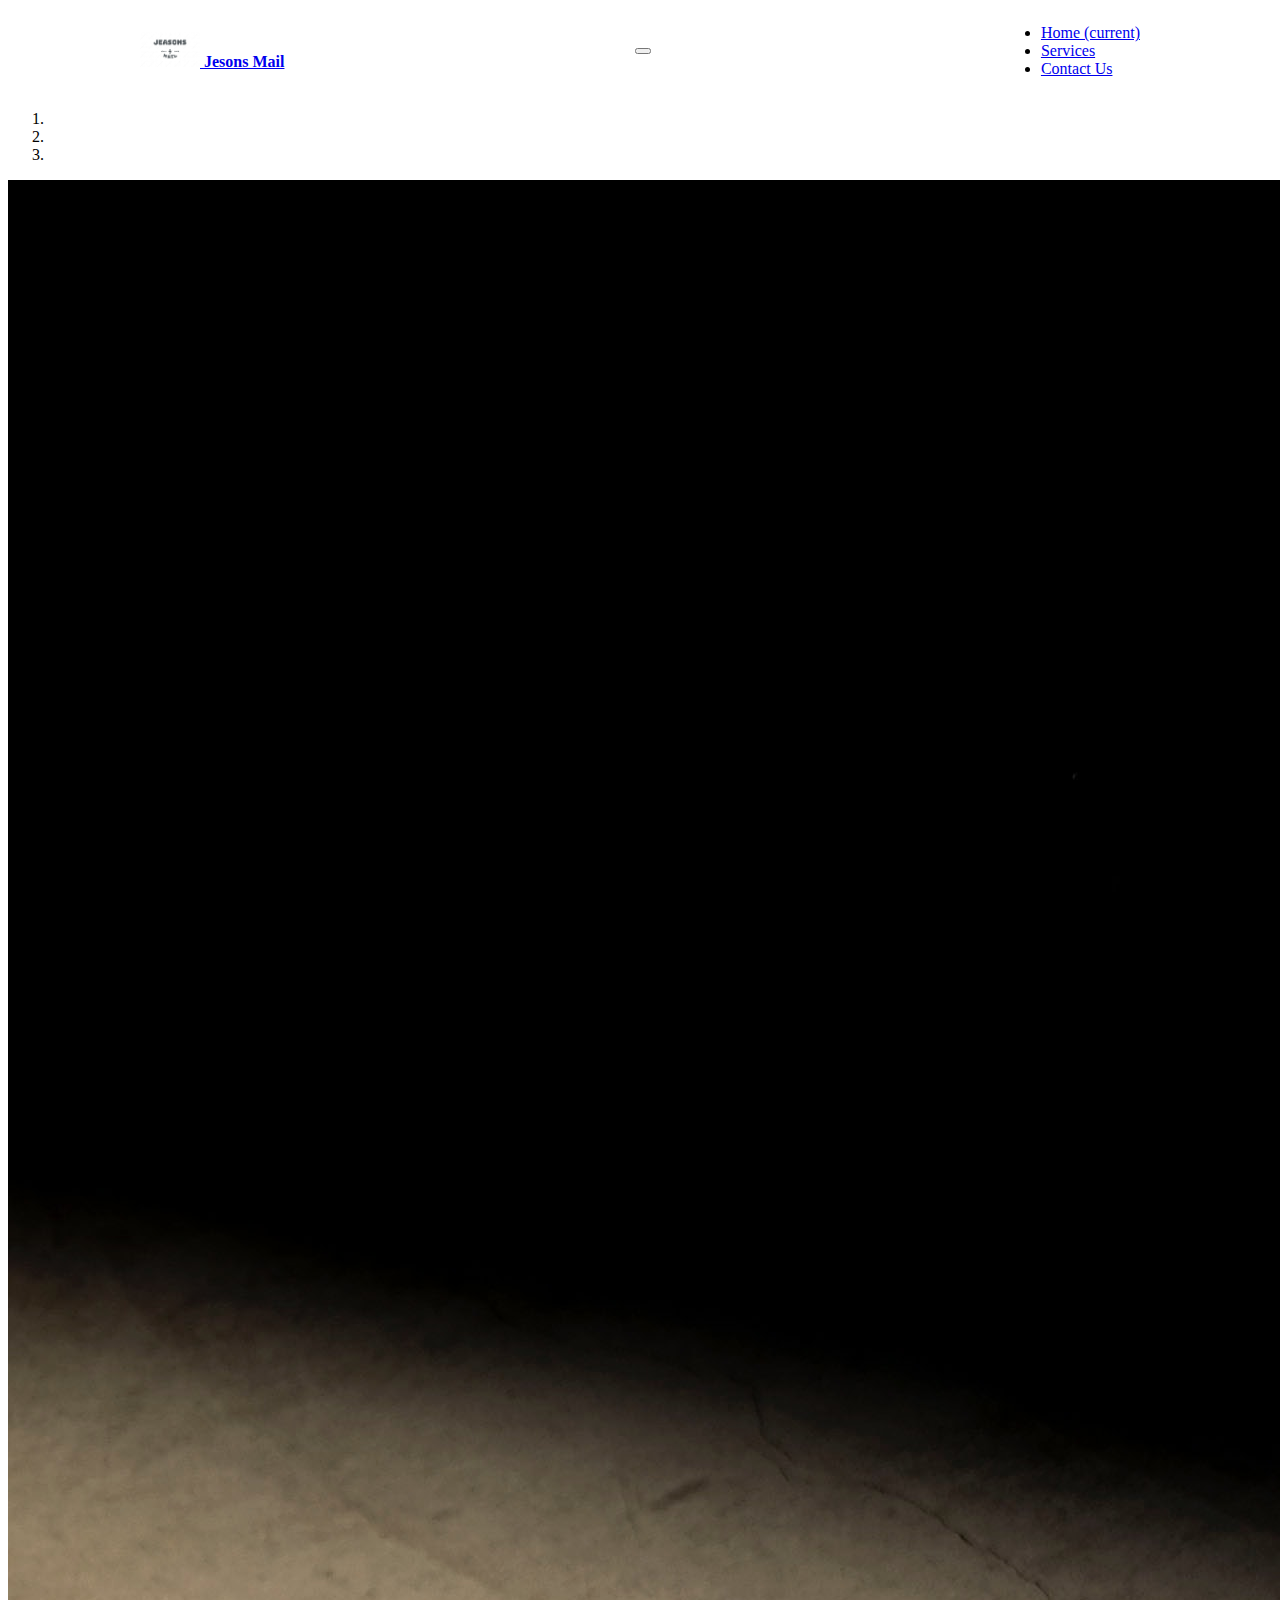
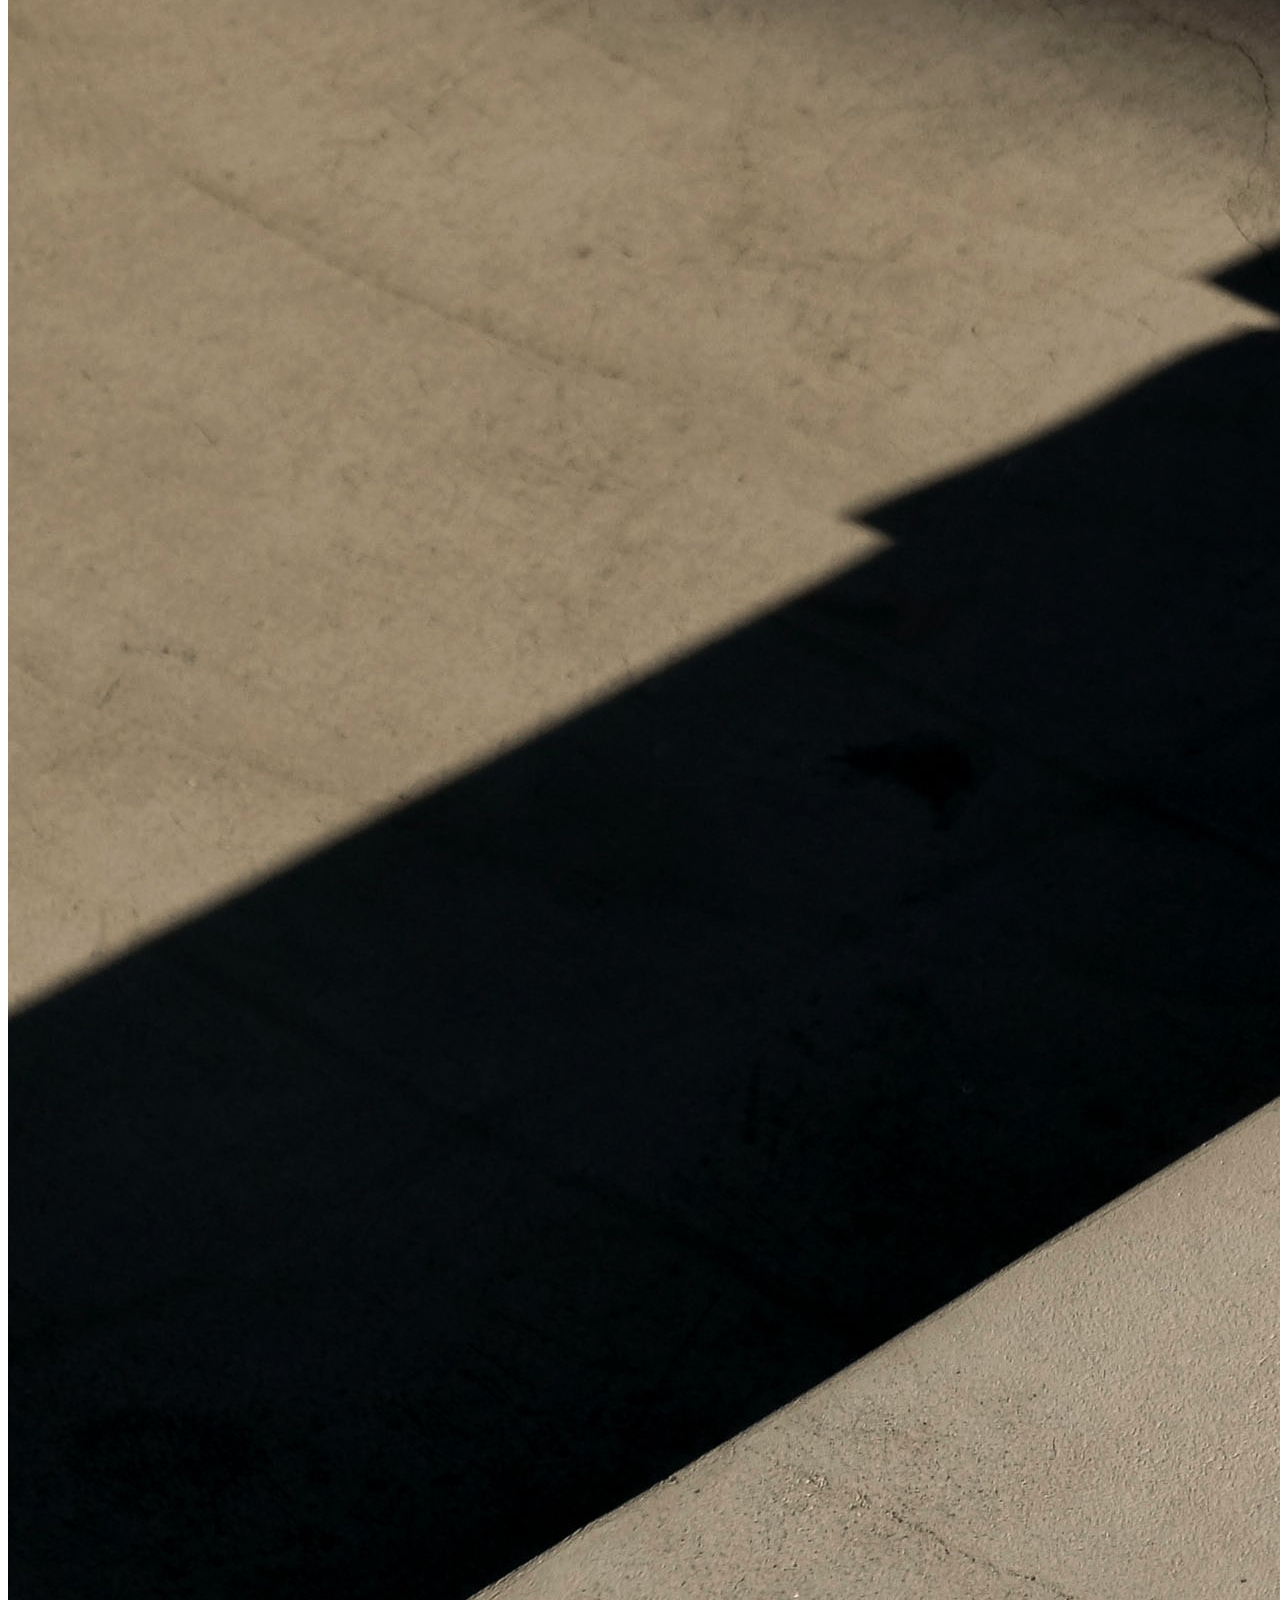
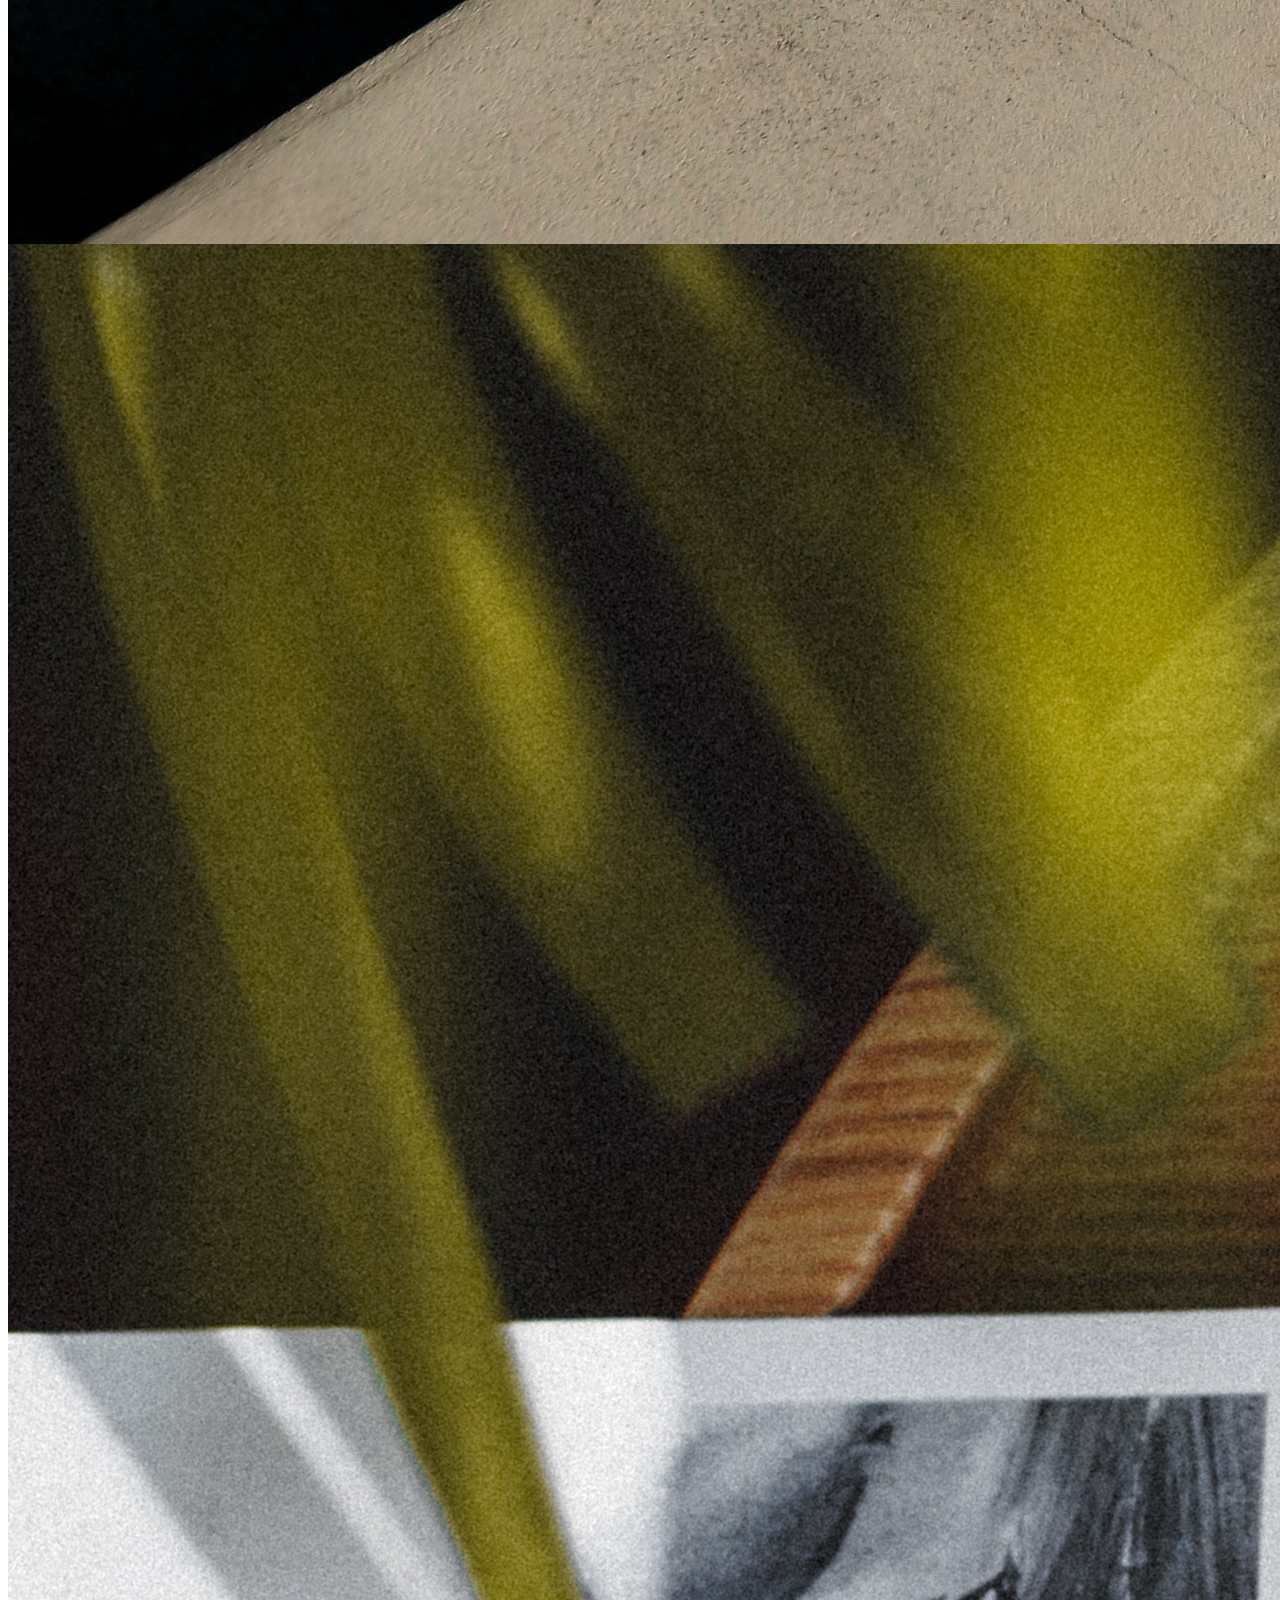
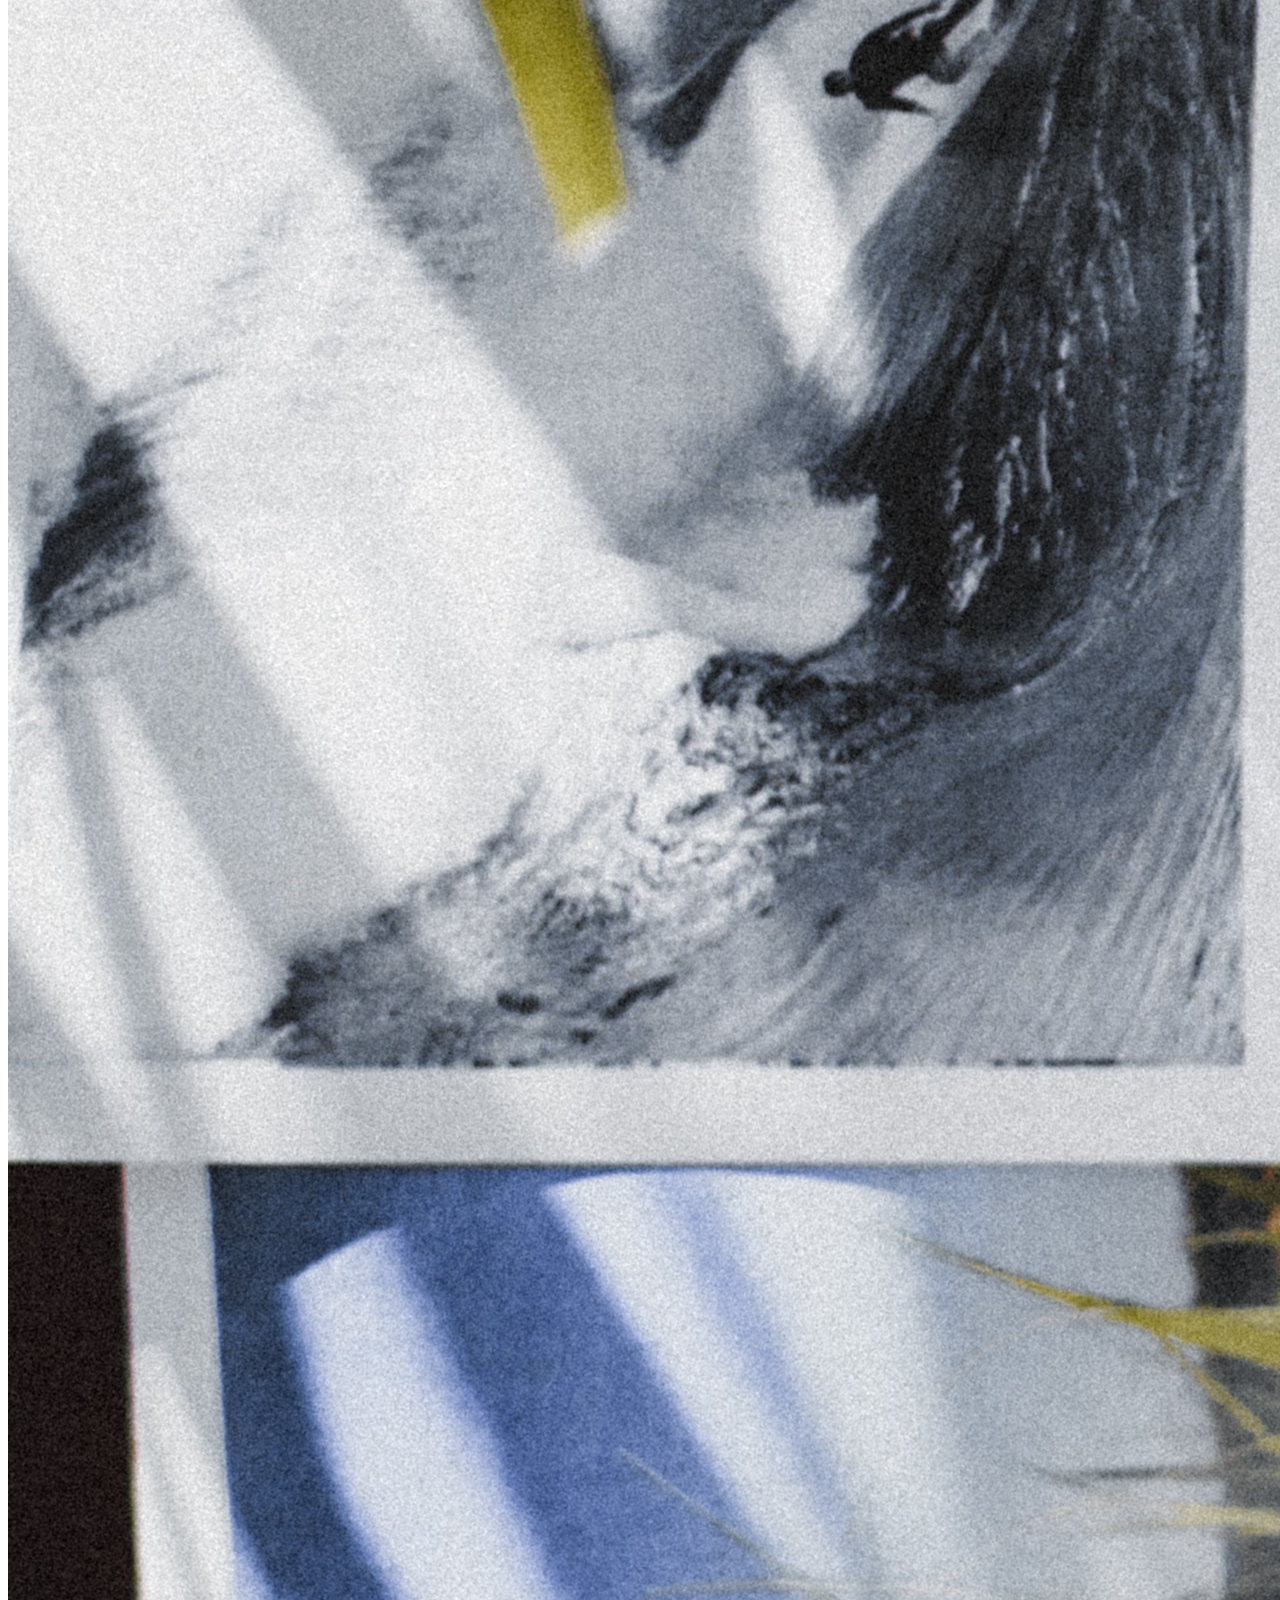
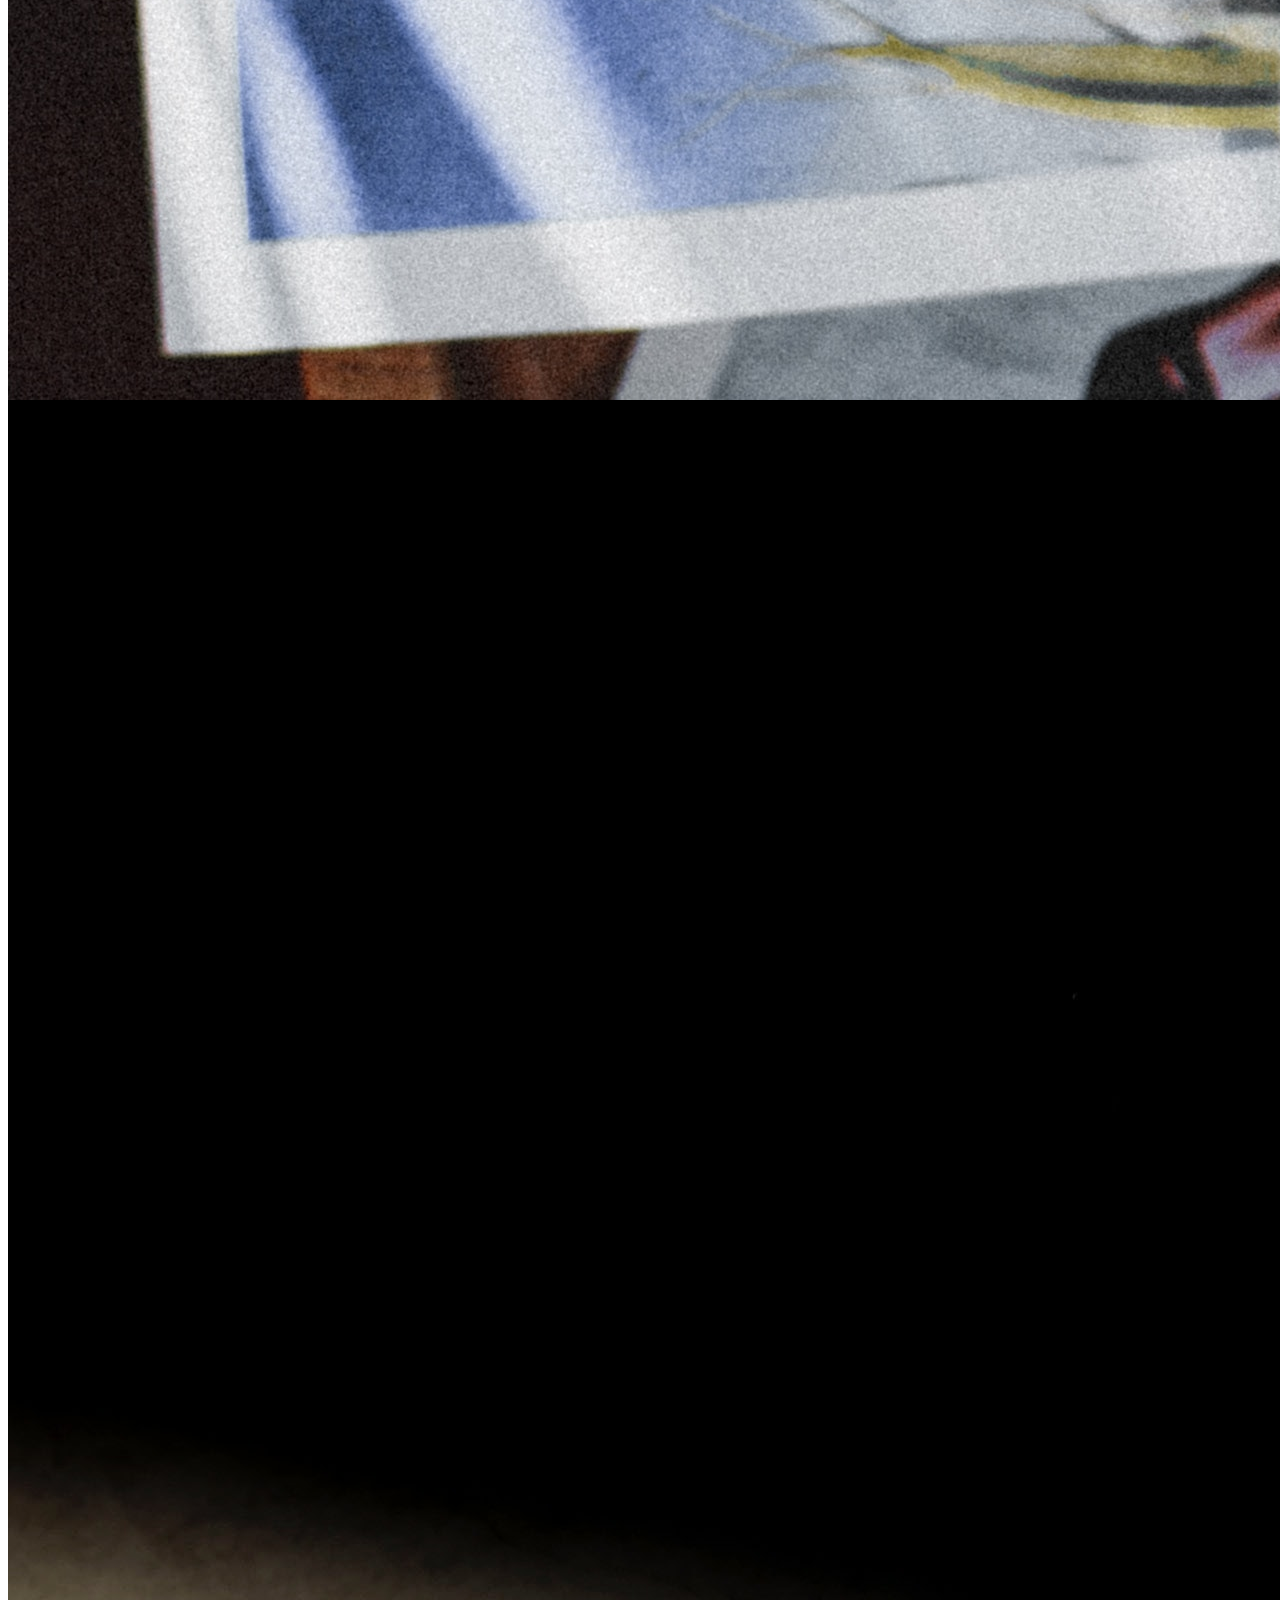
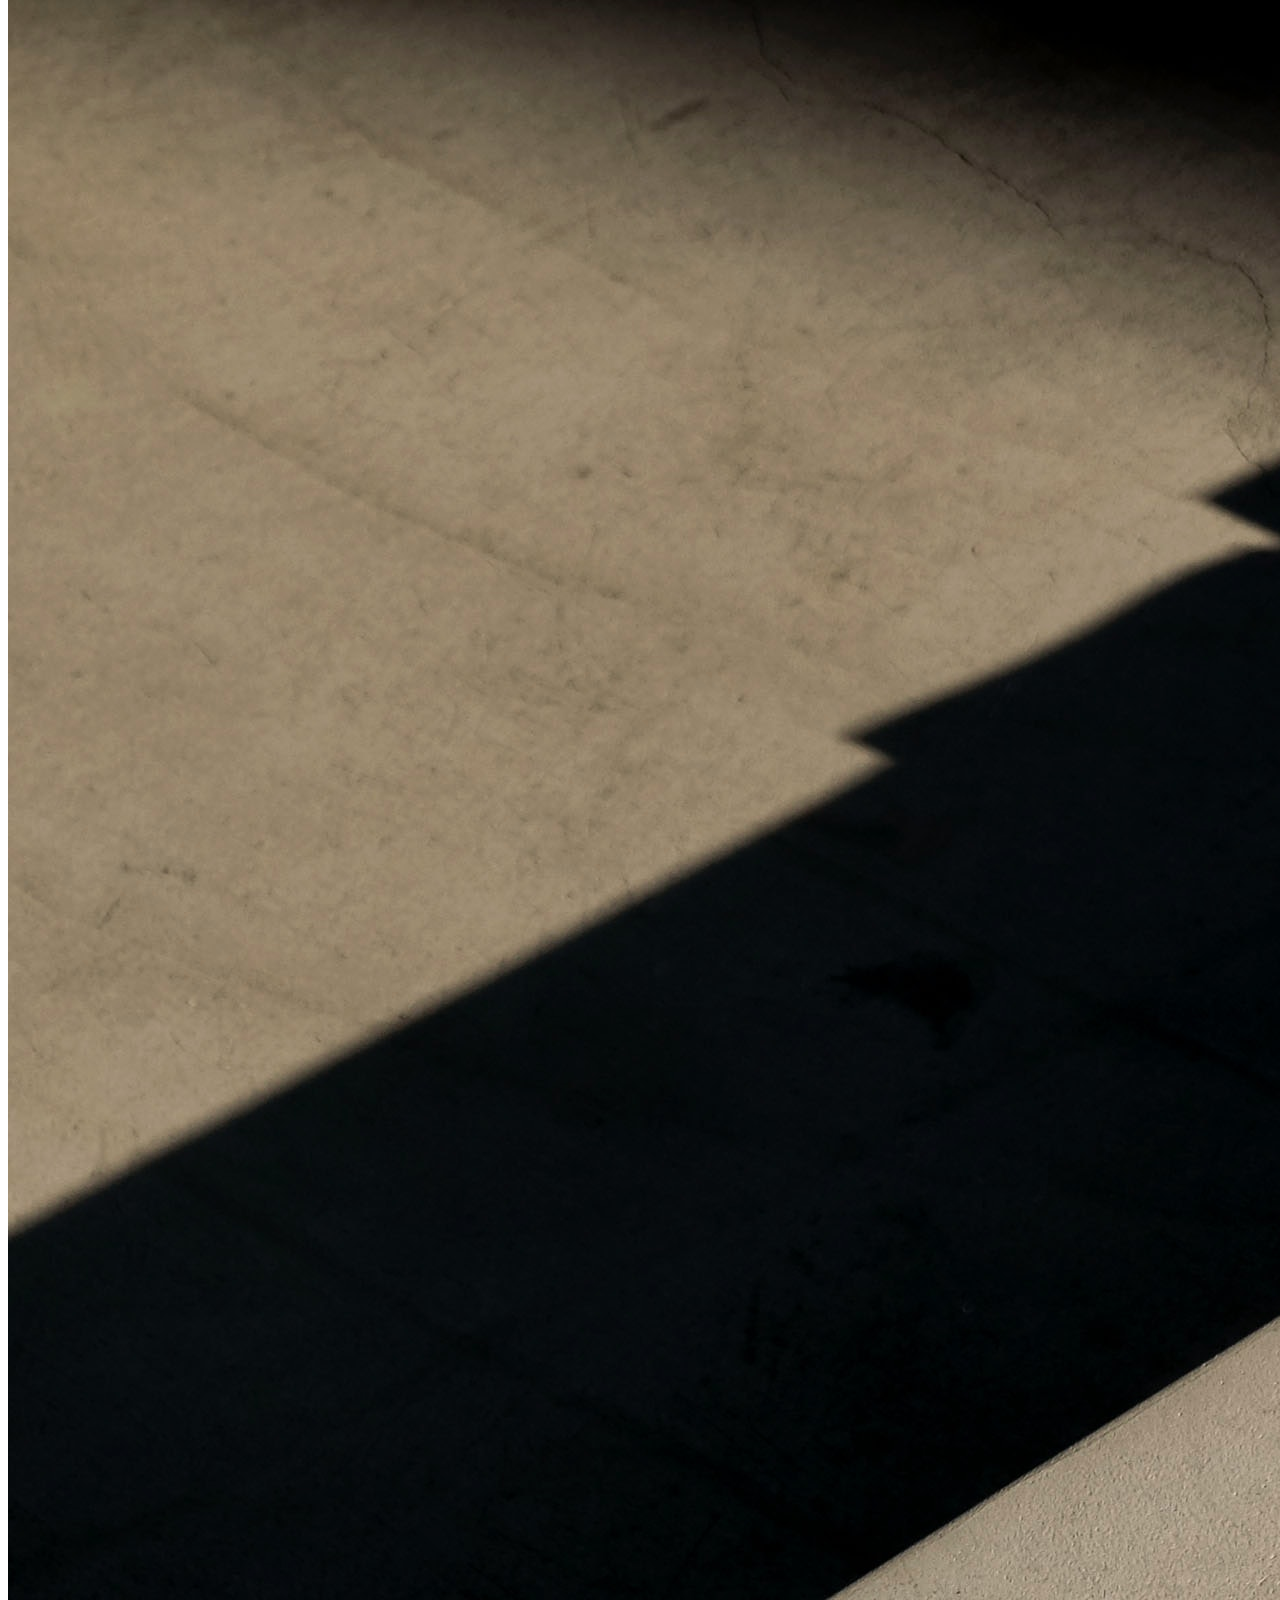
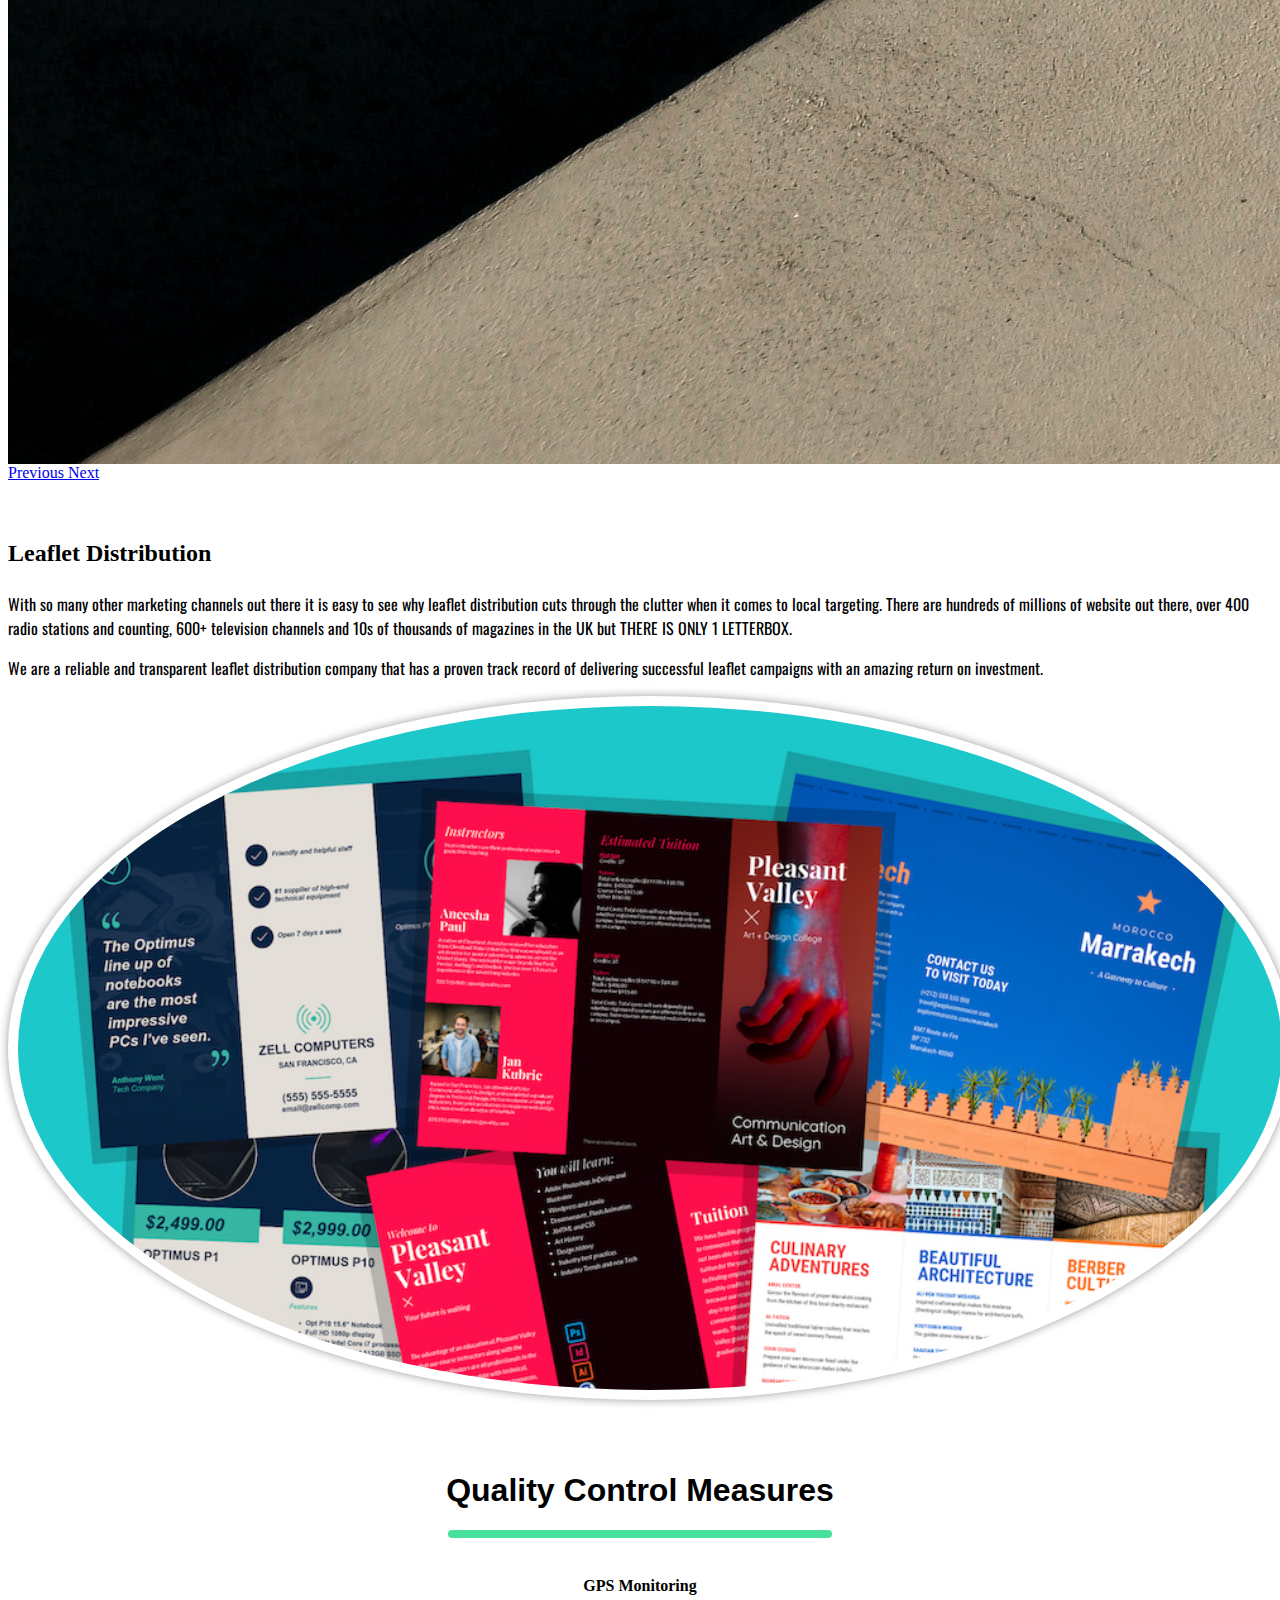
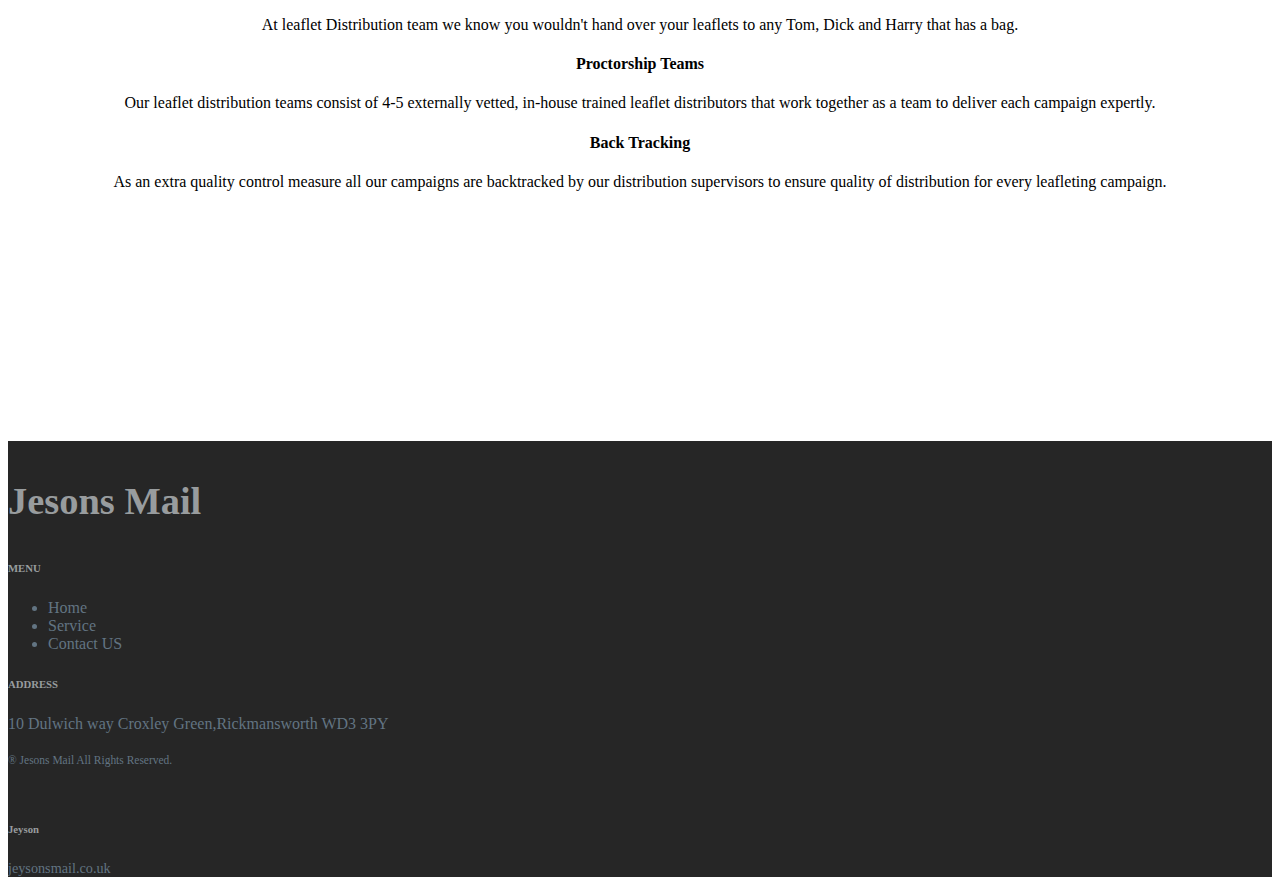
<file: index.html>
<link rel="stylesheet" href="https://stackpath.bootstrapcdn.com/bootstrap/4.1.3/css/bootstrap.min.css" integrity="sha384-MCw98/SFnGE8fJT3GXwEOngsV7Zt27NXFoaoApmYm81iuXoPkFOJwJ8ERdknLPMO" crossorigin="anonymous">
<script src="https://code.jquery.com/jquery-3.3.1.slim.min.js" integrity="sha384-q8i/X+965DzO0rT7abK41JStQIAqVgRVzpbzo5smXKp4YfRvH+8abtTE1Pi6jizo" crossorigin="anonymous"></script>
<script src="https://cdnjs.cloudflare.com/ajax/libs/popper.js/1.14.3/umd/popper.min.js" integrity="sha384-ZMP7rVo3mIykV+2+9J3UJ46jBk0WLaUAdn689aCwoqbBJiSnjAK/l8WvCWPIPm49" crossorigin="anonymous"></script>
<script src="https://stackpath.bootstrapcdn.com/bootstrap/4.1.3/js/bootstrap.min.js" integrity="sha384-ChfqqxuZUCnJSK3+MXmPNIyE6ZbWh2IMqE241rYiqJxyMiZ6OW/JmZQ5stwEULTy" crossorigin="anonymous"></script>
<link rel="stylesheet" href="index.css">
<script src="index.js"></script>

<link href="https://fonts.googleapis.com/css2?family=Oswald:wght@400;700&display=swap" rel="stylesheet">
<link rel="stylesheet" href="https://pro.fontawesome.com/releases/v5.10.0/css/all.css" integrity="sha384-AYmEC3Yw5cVb3ZcuHtOA93w35dYTsvhLPVnYs9eStHfGJvOvKxVfELGroGkvsg+p" crossorigin="anonymous"/>

<link rel="stylesheet" href="https://pro.fontawesome.com/releases/v5.10.0/css/all.css" integrity="sha384-AYmEC3Yw5cVb3ZcuHtOA93w35dYTsvhLPVnYs9eStHfGJvOvKxVfELGroGkvsg+p" crossorigin="anonymous"/>
<!DOCTYPE html>
<html lang="en">
<head>
    <meta charset="UTF-8">
    <meta name="viewport" content="width=device-width, initial-scale=1.0">
    <title>Jeasons-Mail</title>
</head>
<body>

   
      <!--navbar-->
      <div >
        <nav class="navbar navbar-expand-lg navbar-light ">
           <b> <a class="navbar-brand" href="#"><img src="images/logo.png" length="60" width="60"> Jesons Mail</a> </b>
            <button class="navbar-toggler" type="button" data-toggle="collapse" data-target="#navbarSupportedContent" aria-controls="navbarSupportedContent" aria-expanded="false" aria-label="Toggle navigation">
              <span class="navbar-toggler-icon"></span>
            </button>
          
            <div class="collapse navbar-collapse " id="navbarSupportedContent">
              <ul class="navbar-nav  ml-auto">
                <li class="nav-item active">
                  <a class="nav-link" href="#">Home <span class="sr-only">(current)</span></a>
                </li>
                <li class="nav-item">
                  <a class="nav-link" href="#">Services</a>
                </li>
                <li class="nav-item">
                    <a class="nav-link" href="#">Contact Us</a>
                  </li>
              </ul>
              
            </div>
          </nav>
       </div>
    

      <!--carosel-->
      <div id="carouselExampleIndicators" class="carousel slide" data-ride="carousel">
        <ol class="carousel-indicators">
          <li data-target="#carouselExampleIndicators" data-slide-to="0" class="active"></li>
          <li data-target="#carouselExampleIndicators" data-slide-to="1"></li>
          <li data-target="#carouselExampleIndicators" data-slide-to="2"></li>
        </ol>
        <div class="carousel-inner">
          <div class="carousel-item active">
            <img class="d-block w-100" src="images/leaflets1.jpg" alt="First slide">
          </div>
          <div class="carousel-item">
            <img class="d-block w-100" src="images/leaflets2.jpg" alt="Second slide">
          </div>
          <div class="carousel-item">
            <img class="d-block w-100" src="images/leaflets1.jpg" alt="Third slide">
          </div>
        </div>
        <a class="carousel-control-prev" href="#carouselExampleIndicators" role="button" data-slide="prev">
          <span class="carousel-control-prev-icon" aria-hidden="true"></span>
          <span class="sr-only">Previous</span>
        </a>
        <a class="carousel-control-next" href="#carouselExampleIndicators" role="button" data-slide="next">
          <span class="carousel-control-next-icon" aria-hidden="true"></span>
          <span class="sr-only">Next</span>
        </a>
      </div>


      <!--About Me -->
      <section id="aboutus">
        <div class="container">
          <div class="row">
              <div class="col-sm-7">
                <h2 class="text-center">Leaflet Distribution</h2>
                  <p class="para"> With so many other marketing channels out there it is easy to see why leaflet distribution cuts through the clutter when it comes to local targeting. There are hundreds of millions of website out there, over 400 radio stations and counting, 600+ television channels and 10s of thousands of magazines in the UK but THERE IS ONLY 1 LETTERBOX.</p>
                  <p class="para">We are a reliable and transparent leaflet distribution company that has a proven track record of delivering successful leaflet campaigns with an amazing return on investment.</p>
              </div>
              <div class="col-sm-5">
                <div class="img-wrap">
                  <img src="images/leaf.jpg" alt="CEO">
                </div>
              </div>
          </div>
        </div>

      </section>
      <!--Cards-->
      <div class="sss">
        <div class="heading">
          <h1>Quality Control Measures</h1>
        </div>

        
    <div class="container" >
      <div class="card-deck">
          <div class="card mb-4">  
              <div class="card-body">     
                <i class="fas fa-tv"></i>
                  <h4 class="card-title">GPS Monitoring</h4>
                  <p class="card-text">At leaflet Distribution team we know you wouldn't hand over your leaflets to any Tom, Dick and Harry that has a bag.</p>
                  
              </div>
          </div>
          <div class="card mb-4">
              
              <div class="card-body">
                <i class="fas fa-users"></i>
                  <h4 class="card-title">Proctorship Teams</h4>
                  <p class="card-text">Our leaflet distribution teams consist of 4-5 externally vetted, in-house trained leaflet distributors that work together as a team to deliver each campaign expertly.</p>
                  
              </div>
          </div>
          <div class="w-100 d-none d-sm-block d-md-none"><!-- wrap every 2 on sm--></div>
          <div class="card mb-4">
              <div class="card-body">
                <i class="fas fa-thumbtack"></i>
                  <h4 class="card-title">Back Tracking</h4>
                  <p class="card-text">As an extra quality control measure all our campaigns are backtracked by our distribution supervisors to ensure quality of distribution for every leafleting campaign.</p>
                  
              </div>
          </div>
        </div>
      </div>


      <div class="container-fluid pb-0 mb-0 justify-content-center text-light ">
        <footer>
            <div class="row my-5 justify-content-center py-5">
                <div class="col-11">
                    <div class="row ">
                        <div class="col-xl-8 col-md-4 col-sm-4 col-12 my-auto mx-auto a">
                            <h3 class="text-muted mb-md-0 mb-5 bold-text">Jesons Mail</h3>
                        </div>
                        <div class="col-xl-2 col-md-4 col-sm-4 col-12">
                            <h6 class="mb-3 mb-lg-4 bold-text "><b>MENU</b></h6>
                            <ul class="list-unstyled">
                                <li>Home</li>
                                <li>Service</li>
                                <li>Contact US</li>
                            </ul>
                        </div>
                        <div class="col-xl-2 col-md-4 col-sm-4 col-12">
                            <h6 class="mb-3 mb-lg-4 text-muted bold-text mt-sm-0 mt-5"><b>ADDRESS</b></h6>
                            <p class="mb-1"></p>
                            <p>10 Dulwich way Croxley Green,Rickmansworth WD3 3PY</p>
                            
                        </div>
                    </div>
                    <div class="row ">
                        <div class="col-xl-8 col-md-4 col-sm-4 col-auto my-md-0 mt-5 order-sm-1 order-3 align-self-end">
                            <p class="social text-muted mb-0 pb-0 bold-text"> <span class="mx-2"><i class="fa fa-facebook" aria-hidden="true"></i></span> <span class="mx-2"><i class="fa fa-linkedin-square" aria-hidden="true"></i></span> <span class="mx-2"><i class="fa fa-twitter" aria-hidden="true"></i></span> <span class="mx-2"><i class="fa fa-instagram" aria-hidden="true"></i></span> </p><small class="rights"><span>&#174;</span> Jesons Mail All Rights Reserved.</small>
                        </div>
                        <div class="col-xl-2 col-md-4 col-sm-4 col-auto order-1 align-self-end ">
                            <h6 class="mt-55 mt-2 text-muted bold-text"><b>Jeyson</b></h6><small> <span><i class="fa fa-envelope" aria-hidden="true"></i></span> jeysonsmail.co.uk</small>
                        </div>
                        <!--<div class="col-xl-2 col-md-4 col-sm-4 col-auto order-2 align-self-end mt-3 ">
                            <h6 class="text-muted bold-text"><b>RISHABH SHEKHAR</b></h6><small><span><i class="fa fa-envelope" aria-hidden="true"></i></span> rishab@gmail.com</small>
                        </div>-->
                    </div>
                </div>
            </div>
        </footer>
    </div>




    
</body>
</html>
</file>
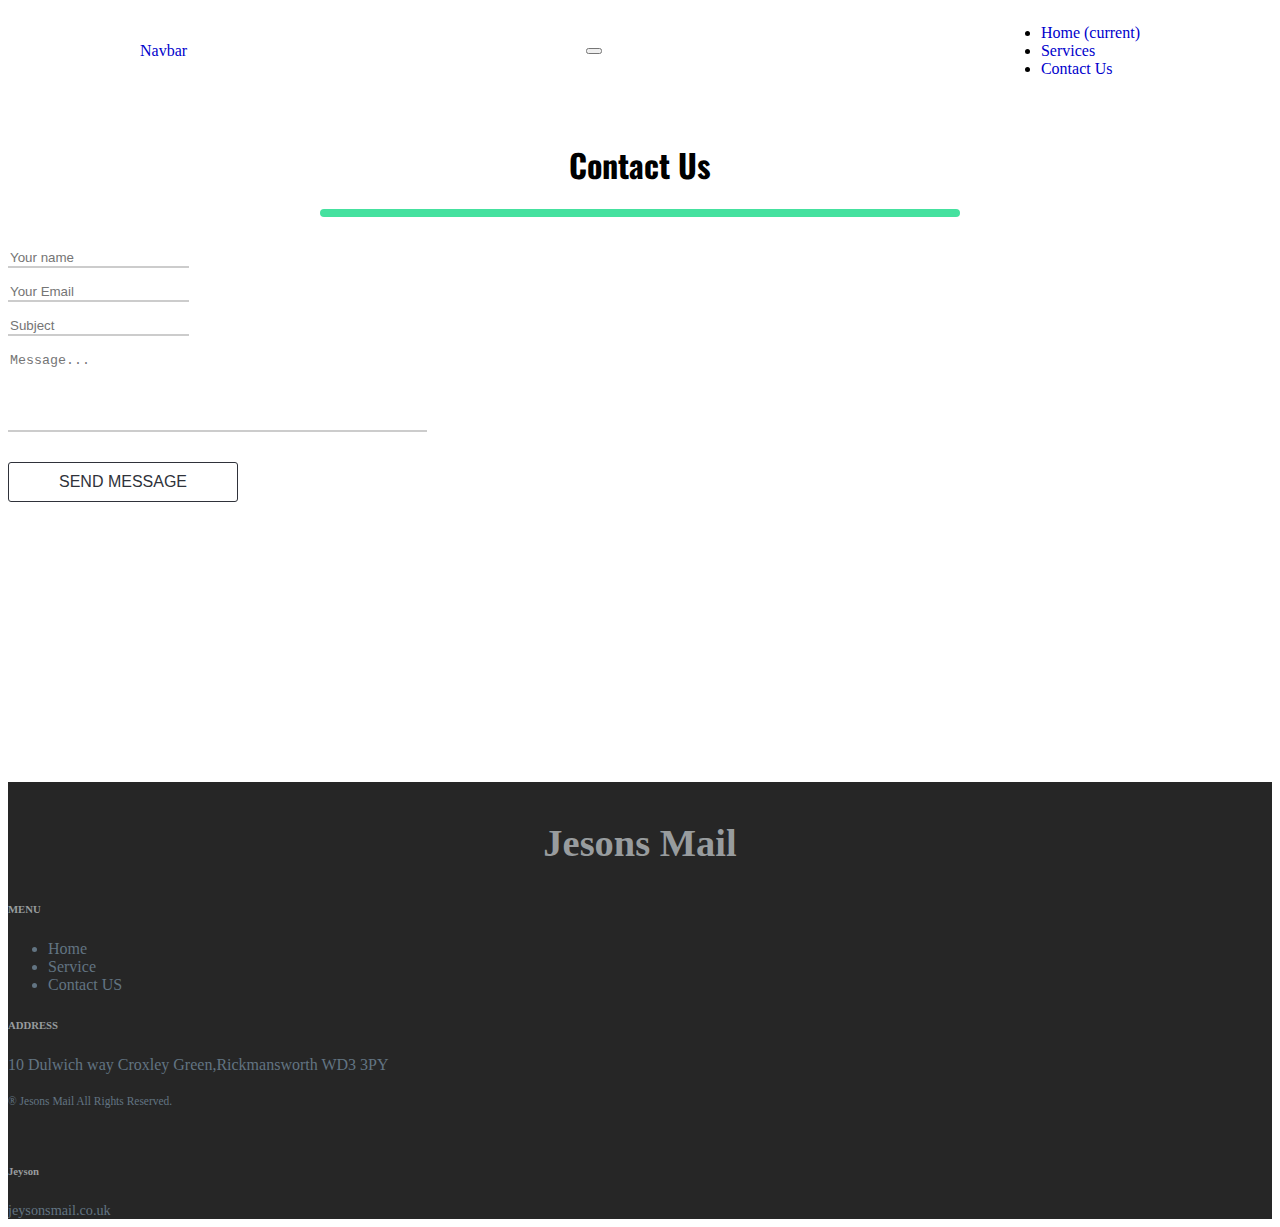
<file: contact.html>
<link rel="stylesheet" href="https://stackpath.bootstrapcdn.com/bootstrap/4.1.3/css/bootstrap.min.css" integrity="sha384-MCw98/SFnGE8fJT3GXwEOngsV7Zt27NXFoaoApmYm81iuXoPkFOJwJ8ERdknLPMO" crossorigin="anonymous">
<script src="https://code.jquery.com/jquery-3.3.1.slim.min.js" integrity="sha384-q8i/X+965DzO0rT7abK41JStQIAqVgRVzpbzo5smXKp4YfRvH+8abtTE1Pi6jizo" crossorigin="anonymous"></script>
<script src="https://cdnjs.cloudflare.com/ajax/libs/popper.js/1.14.3/umd/popper.min.js" integrity="sha384-ZMP7rVo3mIykV+2+9J3UJ46jBk0WLaUAdn689aCwoqbBJiSnjAK/l8WvCWPIPm49" crossorigin="anonymous"></script>
<script src="https://stackpath.bootstrapcdn.com/bootstrap/4.1.3/js/bootstrap.min.js" integrity="sha384-ChfqqxuZUCnJSK3+MXmPNIyE6ZbWh2IMqE241rYiqJxyMiZ6OW/JmZQ5stwEULTy" crossorigin="anonymous"></script>
<link rel="stylesheet" href="contact.css">
<script src="contact.js"></script>
<link rel="preconnect" href="https://fonts.gstatic.com">
<link rel="preconnect" href="https://fonts.gstatic.com">
<link href="https://fonts.googleapis.com/css2?family=Oswald:wght@400;700&display=swap" rel="stylesheet">

<link rel="stylesheet" href="https://pro.fontawesome.com/releases/v5.10.0/css/all.css" integrity="sha384-AYmEC3Yw5cVb3ZcuHtOA93w35dYTsvhLPVnYs9eStHfGJvOvKxVfELGroGkvsg+p" crossorigin="anonymous"/>

<!DOCTYPE html>
<html lang="en">
<head>
    <meta charset="UTF-8">
    <meta name="viewport" content="width=device-width, initial-scale=1.0">
    <title>Contact Us</title>
</head>
<body>
    <!--navbar-->
    <div >
      <nav class="navbar navbar-expand-lg navbar-light ">
          <a class="navbar-brand" href="#">Navbar</a>
          <button class="navbar-toggler" type="button" data-toggle="collapse" data-target="#navbarSupportedContent" aria-controls="navbarSupportedContent" aria-expanded="false" aria-label="Toggle navigation">
            <span class="navbar-toggler-icon"></span>
          </button>
        
          <div class="collapse navbar-collapse " id="navbarSupportedContent">
            <ul class="navbar-nav  ml-auto">
              <li class="nav-item active">
                <a class="nav-link" href="#">Home <span class="sr-only">(current)</span></a>
              </li>
              <li class="nav-item">
                <a class="nav-link" href="#">Services</a>
              </li>
              <li class="nav-item">
                  <a class="nav-link" href="#">Contact Us</a>
                </li>
            </ul>
            
          </div>
        </nav>
     </div>
  

       <!--contact-->
    <div  class="heading">                        
        <h1 >Contact Us</h1>
      </div>
        <div class="container">
           
            <div class="row">
                <div class="col-xs-6 col-sm-6 col-md-6 col-lg-6 col-xs-offset-3">
                    <form id="contact-form" class="form" action="#" method="POST" role="form">
                        <div class="form-group">
                            <label class="form-label" for="name">Your Name</label>
                            <input type="text" class="form-control" id="name" name="name" placeholder="Your name" tabindex="1" required>
                        </div>                            
                        <div class="form-group">
                            <label class="form-label" for="email">Your Email</label>
                            <input type="email" class="form-control" id="email" name="email" placeholder="Your Email" tabindex="2" required>
                        </div>                            
                        <div class="form-group">
                            <label class="form-label" for="subject">Subject</label>
                            <input type="text" class="form-control" id="subject" name="subject" placeholder="Subject" tabindex="3">
                        </div>                            
                        <div class="form-group">
                            <label class="form-label" for="message">Message</label>
                            <textarea rows="5" cols="50" name="message" class="form-control" id="message" placeholder="Message..." tabindex="4" required></textarea>                                 
                        </div>
                        <div class="text-center">
                            <button type="submit" class="btn btn-start-order">Send Message</button>
                        </div>
                    </form>
                </div>
            </div>
          </div>
          <div >
                
          <div class="container-fluid pb-0 mb-0 justify-content-center text-light ">
            <footer>
                <div class="row my-5 justify-content-center py-5">
                    <div class="col-11">
                        <div class="row ">
                            <div class="col-xl-8 col-md-4 col-sm-4 col-12 my-auto mx-auto a">
                                <h3 class="text-muted mb-md-0 mb-5 bold-text">Jesons Mail</h3>
                            </div>
                            <div class="col-xl-2 col-md-4 col-sm-4 col-12">
                                <h6 class="mb-3 mb-lg-4 bold-text "><b>MENU</b></h6>
                                <ul class="list-unstyled">
                                    <li>Home</li>
                                    <li>Service</li>
                                    <li>Contact US</li>
                                </ul>
                            </div>
                            <div class="col-xl-2 col-md-4 col-sm-4 col-12">
                                <h6 class="mb-3 mb-lg-4 text-muted bold-text mt-sm-0 mt-5"><b>ADDRESS</b></h6>
                                <p class="mb-1"></p>
                                <p>10 Dulwich way Croxley Green,Rickmansworth WD3 3PY</p>
                                
                            </div>
                        </div>
                        <div class="row ">
                            <div class="col-xl-8 col-md-4 col-sm-4 col-auto my-md-0 mt-5 order-sm-1 order-3 align-self-end">
                                <p class="social text-muted mb-0 pb-0 bold-text"> <span class="mx-2"><i class="fa fa-facebook" aria-hidden="true"></i></span> <span class="mx-2"><i class="fa fa-linkedin-square" aria-hidden="true"></i></span> <span class="mx-2"><i class="fa fa-twitter" aria-hidden="true"></i></span> <span class="mx-2"><i class="fa fa-instagram" aria-hidden="true"></i></span> </p><small class="rights"><span>&#174;</span> Jesons Mail All Rights Reserved.</small>
                            </div>
                            <div class="col-xl-2 col-md-4 col-sm-4 col-auto order-1 align-self-end ">
                                <h6 class="mt-55 mt-2 text-muted bold-text"><b>Jeyson</b></h6><small> <span><i class="fa fa-envelope" aria-hidden="true"></i></span> jeysonsmail.co.uk</small>
                            </div>
                            <!--<div class="col-xl-2 col-md-4 col-sm-4 col-auto order-2 align-self-end mt-3 ">
                                <h6 class="text-muted bold-text"><b>RISHABH SHEKHAR</b></h6><small><span><i class="fa fa-envelope" aria-hidden="true"></i></span> rishab@gmail.com</small>
                            </div>-->
                        </div>
                    </div>
                </div>
            </footer>
        </div>
    
</body>
</html>
</file>
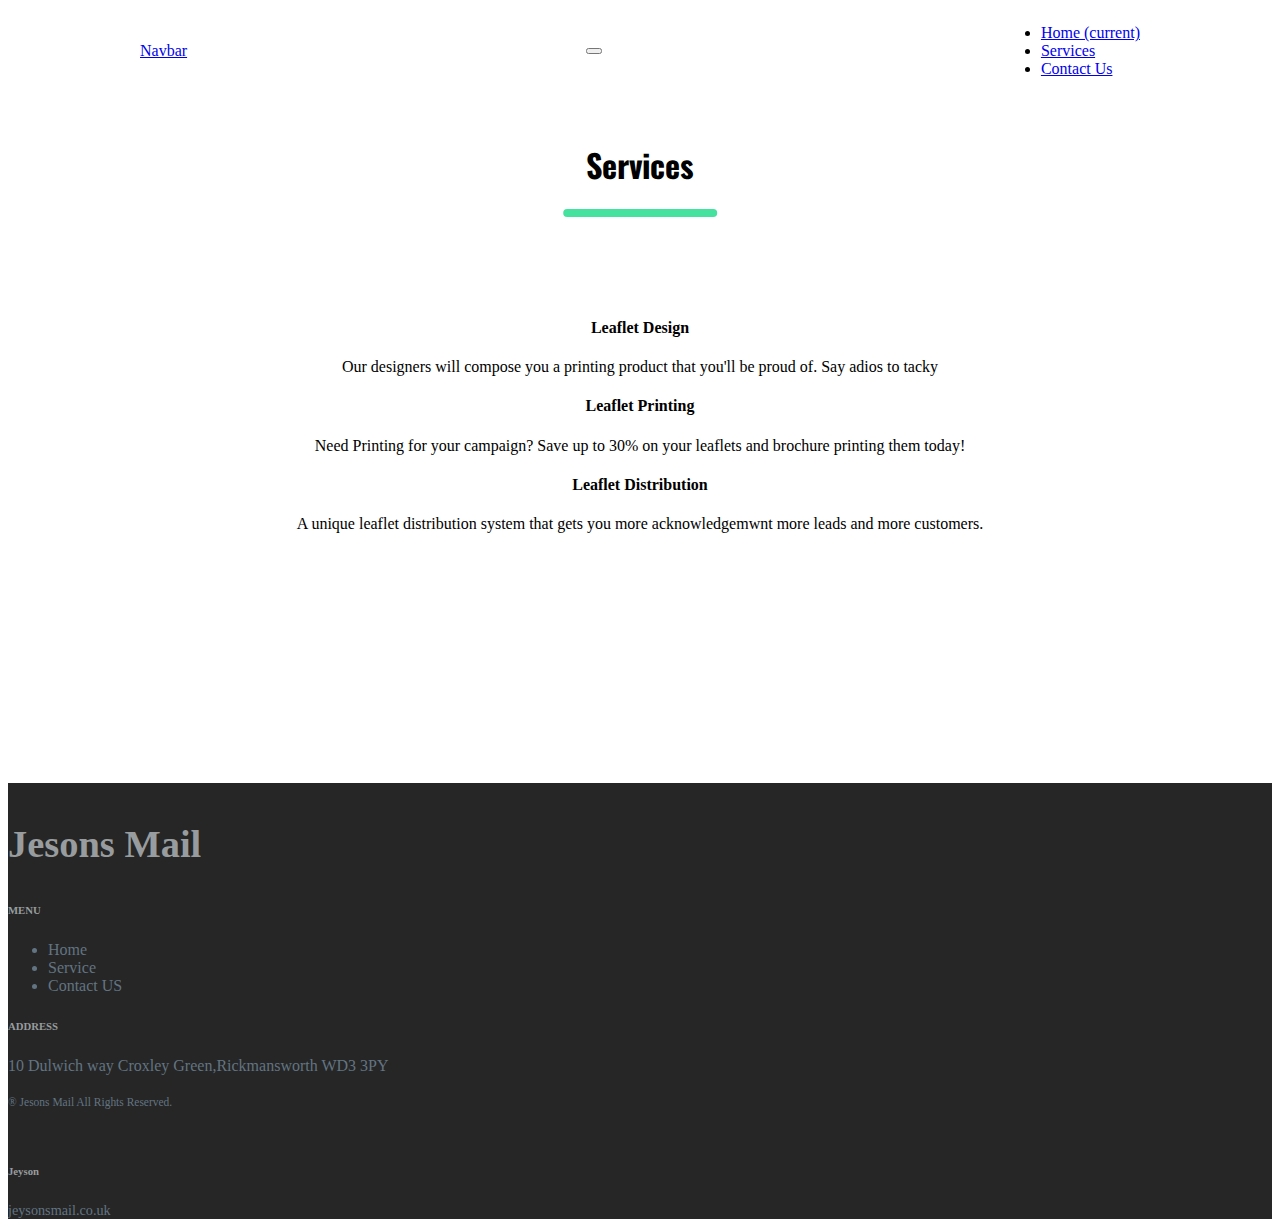
<file: services.html>
<link rel="stylesheet" href="https://stackpath.bootstrapcdn.com/bootstrap/4.1.3/css/bootstrap.min.css" integrity="sha384-MCw98/SFnGE8fJT3GXwEOngsV7Zt27NXFoaoApmYm81iuXoPkFOJwJ8ERdknLPMO" crossorigin="anonymous">
<script src="https://code.jquery.com/jquery-3.3.1.slim.min.js" integrity="sha384-q8i/X+965DzO0rT7abK41JStQIAqVgRVzpbzo5smXKp4YfRvH+8abtTE1Pi6jizo" crossorigin="anonymous"></script>
<script src="https://cdnjs.cloudflare.com/ajax/libs/popper.js/1.14.3/umd/popper.min.js" integrity="sha384-ZMP7rVo3mIykV+2+9J3UJ46jBk0WLaUAdn689aCwoqbBJiSnjAK/l8WvCWPIPm49" crossorigin="anonymous"></script>
<script src="https://stackpath.bootstrapcdn.com/bootstrap/4.1.3/js/bootstrap.min.js" integrity="sha384-ChfqqxuZUCnJSK3+MXmPNIyE6ZbWh2IMqE241rYiqJxyMiZ6OW/JmZQ5stwEULTy" crossorigin="anonymous"></script>
<link rel="stylesheet" href="services.css">
<script src="index.js"></script>
<link rel="preconnect" href="https://fonts.gstatic.com">
<link href="https://fonts.googleapis.com/css2?family=Oswald:wght@400;700&display=swap" rel="stylesheet">

<link rel="stylesheet" href="https://pro.fontawesome.com/releases/v5.10.0/css/all.css" integrity="sha384-AYmEC3Yw5cVb3ZcuHtOA93w35dYTsvhLPVnYs9eStHfGJvOvKxVfELGroGkvsg+p" crossorigin="anonymous"/>
<!doctype html>
<html>
<head>
    <meta name="viewport" content="width=device-width,initial-scale=1">
<title>Service page</title>
</head>
<body>
 
   <div >
    <nav class="navbar navbar-expand-lg navbar-light ">
        <a class="navbar-brand" href="#">Navbar</a>
        <button class="navbar-toggler" type="button" data-toggle="collapse" data-target="#navbarSupportedContent" aria-controls="navbarSupportedContent" aria-expanded="false" aria-label="Toggle navigation">
          <span class="navbar-toggler-icon"></span>
        </button>
      
        <div class="collapse navbar-collapse " id="navbarSupportedContent">
          <ul class="navbar-nav  ml-auto">
            <li class="nav-item active">
              <a class="nav-link" href="#">Home <span class="sr-only">(current)</span></a>
            </li>
            <li class="nav-item">
              <a class="nav-link" href="#">Services</a>
            </li>
            <li class="nav-item">
                <a class="nav-link" href="#">Contact Us</a>
              </li>
          </ul>
          
        </div>
      </nav>
   </div>

   <div class="cardd">
    <!--heading-->
	<div class="heading">
		<h1>Services</h1>
	</div>

    <!--Services-->
   
    <div class="container" >
        <div class="card-deck">
            <div class="card mb-4">
                
                <div class="card-body">
                    
                    <i class="fa fa-desktop" aria-hidden="true"></i>
                    <h4 class="card-title">Leaflet Design</h4>
                    <p class="card-text">Our designers will compose you a printing product that you'll be proud of. Say adios to tacky </p>
                    
                </div>
            </div>
            <div class="card mb-4">
                
                <div class="card-body">
                    <i class="fa fa-print" aria-hidden="true"></i>
                    <h4 class="card-title">Leaflet Printing</h4>
                    <p class="card-text">Need Printing for your campaign? Save up to 30% on your leaflets and brochure printing them today!</p>
                    
                </div>
            </div>
            <div class="w-100 d-none d-sm-block d-md-none"><!-- wrap every 2 on sm--></div>
            <div class="card mb-4">
                <div class="card-body">
                    <i class="fa fa-share-square" aria-hidden="true"></i>
                    <h4 class="card-title">Leaflet Distribution</h4>
                    <p class="card-text">A unique leaflet distribution system that gets you more acknowledgemwnt more leads and more customers.</p>
                    
                </div>
            </div>
        </div>
    </div>
</div>
    <!--Footer-->
<!--
    
    <div class="footer">       
        <div class="copyright">
            <div class="container">
                <div class="row">
                    <div class="col-md-6">
                        <span>Copyright © 2019, All Right Reserved Seobin</span>
                    </div>
                    <div class="col-md-6">
                        <div class="copyright-menu">
                            <ul>
                                <li>
                                    <a href="#">Home</a>
                                </li>
                                <li>
                                    <a href="#">Terms</a>
                                </li>
                                <li>
                                    <a href="#">Privacy Policy</a>
                                </li>
                                <li>
                                    <a href="#">Contact</a>
                                </li>
                            </ul>
                        </div>
                    </div>
                </div>
            </div>
        </div>
        <div id="back-to-top" class="back-to-top">
            <button class="btn btn-dark" title="Back to Top" style="display: block;">
                <i class="fa fa-angle-up"></i>
            </button>
        </div>
    </div>
-->

<div class="container-fluid pb-0 mb-0 justify-content-center text-light ">
    <footer>
        <div class="row my-5 justify-content-center py-5">
            <div class="col-11">
                <div class="row ">
                    <div class="col-xl-8 col-md-4 col-sm-4 col-12 my-auto mx-auto a">
                        <h3 class="text-muted mb-md-0 mb-5 bold-text">Jesons Mail</h3>
                    </div>
                    <div class="col-xl-2 col-md-4 col-sm-4 col-12">
                        <h6 class="mb-3 mb-lg-4 bold-text "><b>MENU</b></h6>
                        <ul class="list-unstyled">
                            <li>Home</li>
                            <li>Service</li>
                            <li>Contact US</li>
                        </ul>
                    </div>
                    <div class="col-xl-2 col-md-4 col-sm-4 col-12">
                        <h6 class="mb-3 mb-lg-4 text-muted bold-text mt-sm-0 mt-5"><b>ADDRESS</b></h6>
                        <p class="mb-1"></p>
                        <p>10 Dulwich way Croxley Green,Rickmansworth WD3 3PY</p>
                        
                    </div>
                </div>
                <div class="row ">
                    <div class="col-xl-8 col-md-4 col-sm-4 col-auto my-md-0 mt-5 order-sm-1 order-3 align-self-end">
                        <p class="social text-muted mb-0 pb-0 bold-text"> <span class="mx-2"><i class="fa fa-facebook" aria-hidden="true"></i></span> <span class="mx-2"><i class="fa fa-linkedin-square" aria-hidden="true"></i></span> <span class="mx-2"><i class="fa fa-twitter" aria-hidden="true"></i></span> <span class="mx-2"><i class="fa fa-instagram" aria-hidden="true"></i></span> </p><small class="rights"><span>&#174;</span> Jesons Mail All Rights Reserved.</small>
                    </div>
                    <div class="col-xl-2 col-md-4 col-sm-4 col-auto order-1 align-self-end ">
                        <h6 class="mt-55 mt-2 text-muted bold-text"><b>Jeyson</b></h6><small> <span><i class="fa fa-envelope" aria-hidden="true"></i></span> jeysonsmail.co.uk</small>
                    </div>
                    <!--<div class="col-xl-2 col-md-4 col-sm-4 col-auto order-2 align-self-end mt-3 ">
                        <h6 class="text-muted bold-text"><b>RISHABH SHEKHAR</b></h6><small><span><i class="fa fa-envelope" aria-hidden="true"></i></span> rishab@gmail.com</small>
                    </div>-->
                </div>
            </div>
        </div>
    </footer>
</div>

</body>
</html>
</file>
<file: index.css>
#nav{
    margin: 0 auto;
    width: 1000px;
}
a.nav-link :hover{
    color : white;
}

.navbar {
    display: flex;
    position: relative;
    justify-content: space-between;
    align-items: center;
    margin: 0 auto;
    width: 1000px;
    color: black;
}

.carousel{
    width: 100%;
}

@media screen and (min-width:1400px){
    .carousel .carousel-item {
        height: 650px;
      }
      
      .carousel-item img {
          position: absolute;
          object-fit:cover;
          top: 0;
          left: 0;
          min-height: 500px;
      }
      
}
/*about us*/
#aboutus{
    font-family: Multi Display Medium;
    padding-top: 3%;
}
#aboutus h2{
    margin-bottom: 25px;
    
}
.img-wrap{
    width:100%;
}
.img-wrap img{
    width : 100%;
    padding: 10px;
    border-radius: 50%;
    box-shadow: 0 0 10px #999999;
}
/* Mobile iphone6/7/8 */ 
@media screen and (max-width: 440px) {

    .navbar {
        width: auto;
    }
    .navbar-brand{
        float: center;
    }
    
  }
  /* ipad and ipad pro */ 
  @media screen and (max-width: 1024px) and (min-width : 441px) {
   
    .navbar {
        width: 100%;
       
    }
    .nav-link{
        text-align: center;
    }   
    
    .img-wrap{
        padding-top: 20%;
    }
  }
  .card-body > i{
    font-size:50px;
    margin: 8px;
}
.card-body{
    text-align: center;
}


.card-body > p{
    font-weight: 500;

}

  .sss{
      padding-top: 2%;
     
  }


  .heading{
	padding: 2%;
    text-align:center;
    font-family: open sans,Arial,sans-serif;
    font-weight: 500;
 /*	font-family: 'Oswald', sans-serif  ;*/
}

.heading::after{
  content: " ";
  width: 30%;
  height: .5rem;
  background-color: #45e19f;
  position:absolute;
  left:50%;
  transform:translateX(-50%);
  border-radius: 2rem;
}




@import url('https://fonts.googleapis.com/css?family=Rubik&display=swap');


.container-fluid {
    overflow: hidden;
    margin-top: 250px;
    background: #262626;
    color: #627482 !important;
    margin-bottom: 0;
    padding-bottom: 0
}

small {
    font-size: calc(12px + (15 - 12) * ((100vw - 360px) / (1600 - 360))) !important
}

.bold-text {
    color: #989c9e !important
}

.mt-55 {
    margin-top: calc(50px + (60 - 50) * ((100vw - 360px) / (1600 - 360))) !important
}

h3 {
    font-size: calc(34px + (40 - 34) * ((100vw - 360px) / (1600 - 360))) !important
}

.social {
    font-size: 21px !important
}

.rights {
    font-size: calc(10px + (12 - 10) * ((100vw - 360px) / (1600 - 360))) !important
}

.para{
   font-weight: x-large;
   font-family: 'Oswald', sans-serif ;
}
</file>
<file: contact.css>
.navbar {
  display: flex;
  position: relative;
  justify-content: space-between;
  align-items: center;
  margin: 0 auto;
  width: 1000px;
  color: black;
}


.heading{
	padding: 2%;
	text-align:center;
	font-family: 'Oswald', sans-serif  ;
}

.heading::after{
  content: " ";
  width: 50%;
  height: .5rem;
  background-color: #45e19f;
  position:absolute;
  left:50%;
  transform:translateX(-50%);
  border-radius: 2rem;
}


textarea {
    resize: none;
  }
  .form-label {
    font-size: 12px;
    color: #5e9bfc;
    margin: 0;
    display: block;
    opacity: 1;
    -webkit-transition: .333s ease top, .333s ease opacity;
    transition: .333s ease top, .333s ease opacity;
  }
  .form-control {
    border-radius: 0;
    border-color: #ccc;
      border-width: 0 0 2px 0;
      border-style: none none solid none;
      box-shadow: none;
  }
  .form-control:focus {
    box-shadow: none;
    border-color: #5e9bfc;
  }
  .js-hide-label {
    opacity: 0;   
  }
  .js-unhighlight-label {
    color: #999 
  }
  .btn-start-order {
    background: 0 0 #ffffff;
      border: 1px solid #2f323a;
      border-radius: 3px;
      color: #2f323a;
      font-family: "Raleway", sans-serif;
      font-size: 16px;
      line-height: inherit;
      margin: 30px 0;
      padding: 10px 50px;
      text-transform: uppercase;
      transition: all 0.25s ease 0s;
  }
  .btn-start-order:hover,.btn-start-order:active, .btn-start-order:focus {
    border-color: #5e9bfc;
    color: #5e9bfc;
  }
  
  /* Mobile iphone6/7/8 */ 
  @media screen and (max-width: 440px) {
    
  }
  /* ipad and ipad pro */ 
  @media screen and (max-width: 1024px) and (min-width : 441px) {
   
    .heading::after{
        width: 20%;
       
      }
    .container{
        padding-top: 2%;
        margin-left: 180px;
    }

  }
  @media screen and (min-width: 1400px) {
    .container{
        padding-top: 2%;
        margin-left: 390px;
    }
    .heading::after{
        width: 12%;
       
      }
  }







  /* it's map's page*/
  
.box *:last-child {
  margin-bottom: 0;
}

.box-4 {
  box-shadow: 0 10px 10px rgba(255,0,0,0.2);
  position: relative;
  width: 80%;
  margin: 20px 0px 0px 40px;
}

.box-content {
  background: none repeat scroll 0 0 #FFFFFF;
  background-color: #f3f3f3;
  padding: 25px 55px 45px 55px;
  position: relative;
  z-index: 1;
}
.box-4:after {
  border-radius: 0 0 50% 50% / 0 0 20px 20px;
  bottom: 0;
  box-shadow: 0 20px 20px rgba(255,0,0,0.2);
  content: "";
  height: 20px;
  left: 10px;
  position: absolute;
  right: 10px;
}

img {
display: block;
margin-left: auto;
margin-right: auto;
width: 30%;
}

h2 {
text-align: center;
font-size: 30px;
}

h3 {
text-align: center;
font-size: 20px;
}

h4 {
text-align: center;
font-size: 15px;
}

a {
text-decoration:none;
color: #00c;
}

/* Whatsapp Floating Button */
.float{
position:fixed;
width:60px;
height:60px;
bottom:40px;
right:40px;
background-color:#25d366;
color:#FFF;
border-radius:50px;
text-align:center;
font-size:30px;
box-shadow: 2px 2px 3px #999;
z-index:100;
}

.my-float{
margin-top:16px;
}

/* Divider */
.h-divider {
margin: auto;
margin-top: 80px;
width: 80%;
position: relative;
}

.h-divider .shadow {
overflow: hidden;
height: 20px;
}

.h-divider .shadow:after {
content: '';
display: block;
margin: -25px auto 0;
width: 100%;
height: 25px;
border-radius: 125px/12px;
box-shadow: 0 0 8px black;
}



  /* Mobile iphone6/7/8 */ 
  @media screen and (max-width: 440px) {
    .navbar {
      width: auto;
    }
  }
  /* ipad and ipad pro */ 
  @media screen and (max-width: 1024px) and (min-width : 441px) {
   
    .heading::after{
        width: 20%;  
      }
    .container{
        padding-top: 2%;
        margin-left: 180px;
    }
    .navbar {
      width: 550px;
    }
    .navbar {
      width: 1000px;
    }

  }
  @media screen and (min-width: 1400px) {
    .container{
        padding-top: 2%;
       
    }
    .heading::after{
        width: 12%;
       
      }
  }


  
@import url('https://fonts.googleapis.com/css?family=Rubik&display=swap');


.container-fluid {
    overflow: hidden;
    margin-top: 250px;
    background: #262626;
    color: #627482 !important;
    margin-bottom: 0;
    padding-bottom: 0
}

small {
    font-size: calc(12px + (15 - 12) * ((100vw - 360px) / (1600 - 360))) !important
}

.bold-text {
    color: #989c9e !important
}

.mt-55 {
    margin-top: calc(50px + (60 - 50) * ((100vw - 360px) / (1600 - 360))) !important
}

h3 {
    font-size: calc(34px + (40 - 34) * ((100vw - 360px) / (1600 - 360))) !important
}

.social {
    font-size: 21px !important
}

.rights {
    font-size: calc(10px + (12 - 10) * ((100vw - 360px) / (1600 - 360))) !important
}
</file>
<file: services.css>
.body{
  
 font-family: Multi Display Medium;
}

.navbar {
    display: flex;
    position: relative;
    justify-content: space-between;
    align-items: center;
    margin: 0 auto;
    width: 1000px;
    color: black;
}

.navbar-collapse{
    float: right;
}







.card-deck{
    padding-top: 5%;
}

.card-body > i{
    font-size:50px;
    margin: 8px;
}

.card-body{
    text-align: center;
}


.card-body > p{
    font-weight: 500;

}

.heading{
	padding: 2%;
	text-align:center;
	font-family: 'Oswald', sans-serif  ;
}

.heading::after{
  content: " ";
  width: 12%;
  height: .5rem;
  background-color: #45e19f;
  position:absolute;
  left:50%;
  transform:translateX(-50%);
  border-radius: 2rem;
}


  /* Mobile iphone6/7/8 */ 
  @media screen and (max-width: 440px) {
    .card {
      width: 100%;
      background-color: #45e19f;
    }
    .card-deck{
        float: center;
    }
    .container{
        margin:auto;
    }
    .navbar {
       
        width: auto;
     
    }
    
  }
  /* ipad and ipad pro */ 
  @media screen and (max-width: 1024px) and (min-width : 441px) {
    .card {
      width: 100%;
      background-color: blue;
    }
   
    .navbar {
        width: 100%;
       
    }
    .nav-link{
        text-align: center;
    }   
    
    
  }











  @import url('https://fonts.googleapis.com/css?family=Rubik&display=swap');


  .container-fluid {
      overflow: hidden;
      margin-top: 250px;
      background: #262626;
      color: #627482 !important;
      margin-bottom: 0;
      padding-bottom: 0
  }
  
  small {
      font-size: calc(12px + (15 - 12) * ((100vw - 360px) / (1600 - 360))) !important
  }
  
  .bold-text {
      color: #989c9e !important
  }
  
  .mt-55 {
      margin-top: calc(50px + (60 - 50) * ((100vw - 360px) / (1600 - 360))) !important
  }
  
  h3 {
      font-size: calc(34px + (40 - 34) * ((100vw - 360px) / (1600 - 360))) !important
  }
  
  .social {
      font-size: 21px !important
  }
  
  .rights {
      font-size: calc(10px + (12 - 10) * ((100vw - 360px) / (1600 - 360))) !important
  }
  




  

/*

.footer{
    position: fixed;
    left: 0;
    bottom: 0;
    width: 100%;
    color: white;
    text-align: center;
}
  
.copyright {
    padding: 20px 0;
    margin-top: 30px;
    background-color:#696969; 
}
.copyright span, .copyright a {
    color: black;
    -webkit-transition: all 0.3s linear;
    -o-transition: all 0.3s linear;
    transition: all 0.3s linear; 
}
.copyright a:hover {
    color:gray; 
}

.copyright-menu ul {
    text-align: right;
    margin: 0; 
}

.copyright-menu li {
    display: inline-block;
    padding-left: 20px; 
}

.back-to-top {
    position: relative;
    z-index: 2; 
}
.back-to-top .btn-dark {
    width: 35px;
    height: 35px;
    border-radius: 50%;
    padding: 0;
    position: fixed;
    bottom: 20px;
    right: 20px;
    background: #2e2e2e;
    border-color: #2e2e2e;
    display: none;
    z-index: 999;
    -webkit-transition: all 0.3s linear;
    -o-transition: all 0.3s linear;
    transition: all 0.3s linear; 
}
    .back-to-top .btn-dark:hover {
    cursor: pointer;
    background: #FA6742;
    border-color: #FA6742; 
}
*/
</file>
